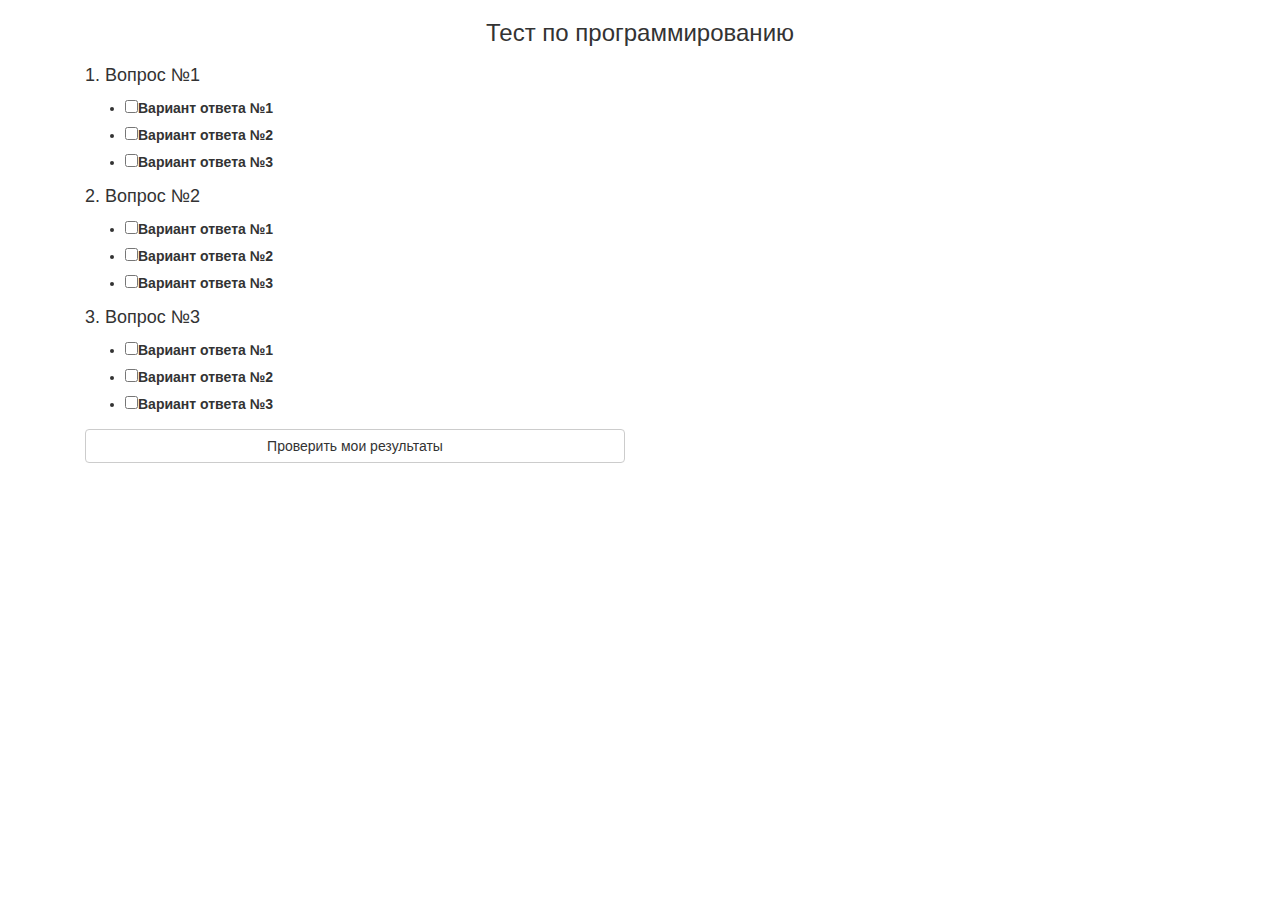
<file: HW_JS_3-4/index.html>
<!DOCTYPE html>
<html lang="en">
<head>
  <meta charset="UTF-8">
  <title>Document</title>
  <link rel="stylesheet" href="https://maxcdn.bootstrapcdn.com/bootstrap/3.3.7/css/bootstrap.min.css">
</head>
<body>
<script src="js/script.js"></script>
</body>
</html>
</file>
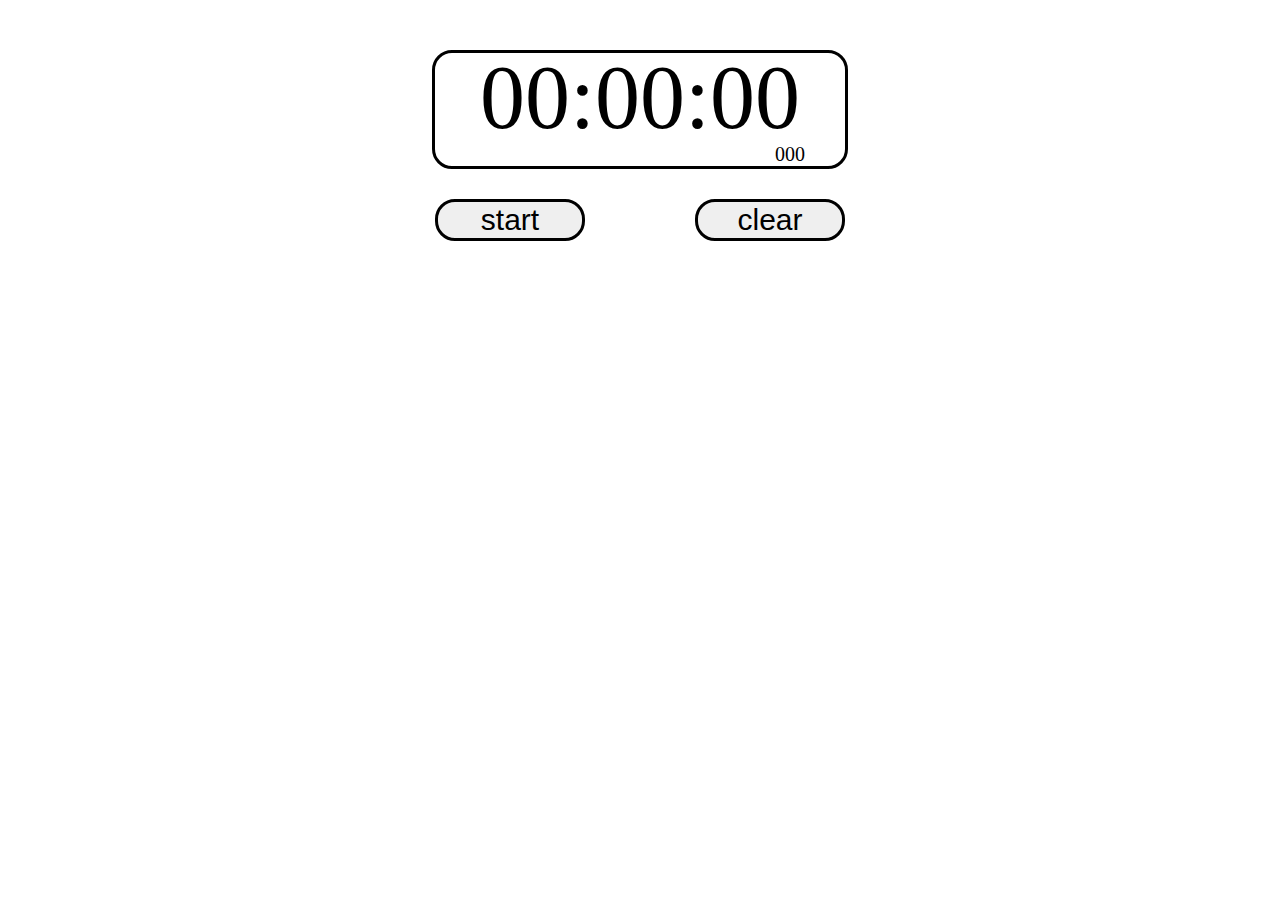
<file: HW_JS_5-6/index.html>
<!DOCTYPE html>
<html lang="en">
<head>
	<meta charset="UTF-8">
	<title>js_05-06</title>
	<link rel="stylesheet" href="https://maxcdn.bootstrapcdn.com/bootstrap/3.3.6/css/bootstrap.min.css" integrity="sha384-1q8mTJOASx8j1Au+a5WDVnPi2lkFfwwEAa8hDDdjZlpLegxhjVME1fgjWPGmkzs7" crossorigin="anonymous">
	<link rel="stylesheet" href="css/style.css">
</head>
<body>
	<div class="container">
		<div class="timer_container">
			<div class="timer">00:00:00</div>
			<div class="milliseconds">000</div>
		</div>
		
		<div class="button_container">
			<div class="button button-start">
					<button type="button" class="btn btn-success">start</button>
			</div>
			<div class="button button-pause">
					<button type="button" class="btn btn-info">pause</button>
			</div>
			<div class="button button-stop">
					<button type="button" class="btn btn-danger">clear</button>
			</div>
		</div>
	</div>
	
	<script src="js/script.js"></script>
</body>
</html>
</file>
<file: HW_JS_5-6/css/style.css>
.timer_container {
	width: 410px;
	margin: 50px auto 0;
	border: 3px solid #000;
	border-radius: 20px;
	font-family: 'Lucida Sans Unicode';
}
.timer {
	text-align: center;
	font-size: 90px;
	line-height: 90px;
}
.milliseconds {
	text-align: right;
	margin-right: 40px;
	font-size: 20px;
}

.button_container {
	width: 410px;
	margin: 30px auto;
}
.btn {
	width: 150px;
	font-size: 30px;
	border: 3px solid #000;
	border-radius: 20px;
}
.button-start {
	float: left;
}
.button-pause {
	display: none;
	float: left;
}

.button-stop {
	float: right;
}
</file>
